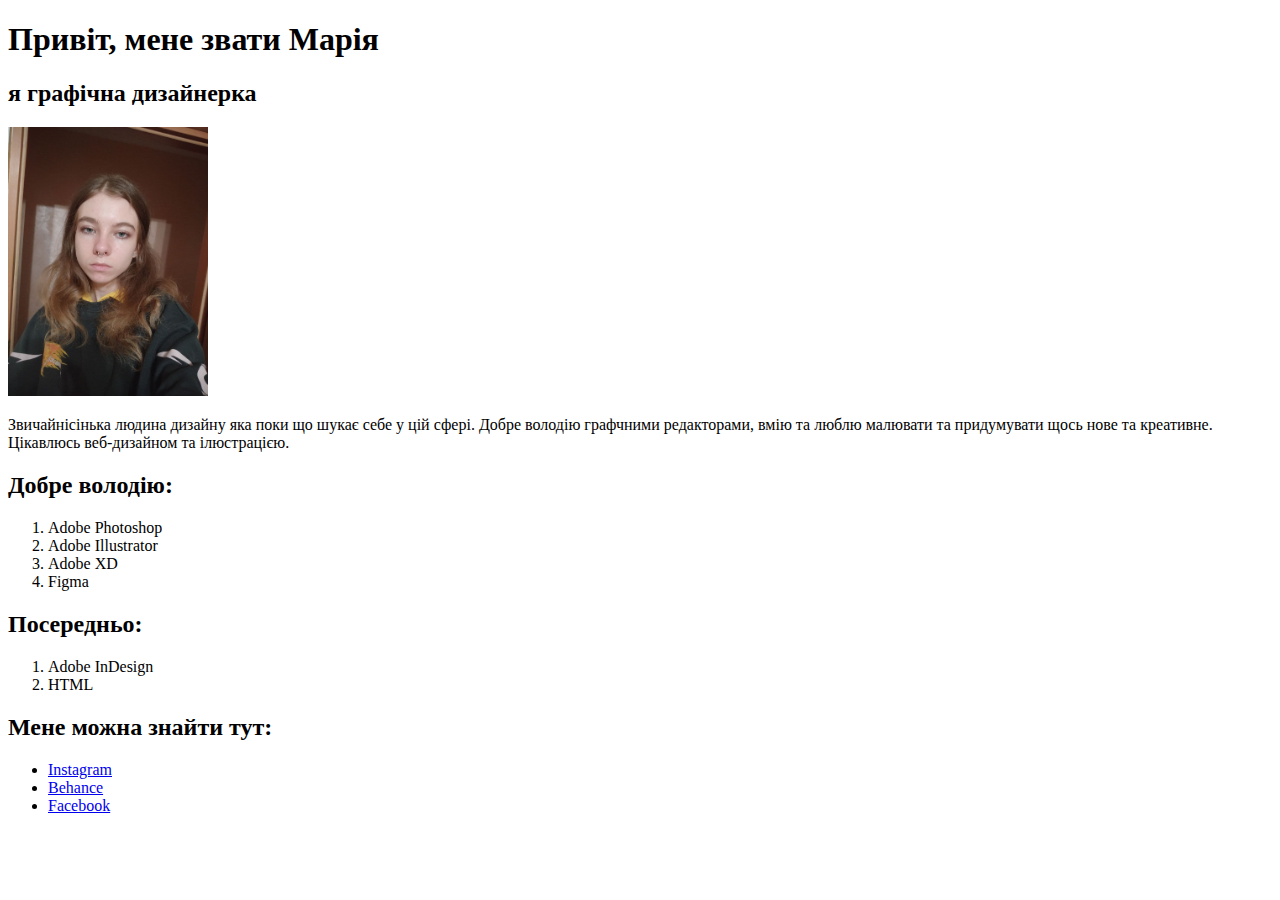
<file: v1/index.html>
<!DOCTYPE html>
<html lang="uk">
<head>
    <meta charset="UTF-8">
    <meta http-equiv="X-UA-Compatible" content="IE=edge">
    <meta name="viewport" content="width=device-width, initial-scale=1.0">
    <meta name="description" content="Моя перша вебсторінка">
    <meta property="og:image" content="photo_preview">
    <title>моя перша вебсторінка</title>
</head>
<body>
    <h1>Привіт, мене звати Марія</h1>
    <h2>я графічна дизайнерка</h2>

    <img src="my_photo.jpg"width=200px>
    <p>
        Звичайнісінька людина дизайну яка поки що шукає себе у цій сфері. Добре володію графчними редакторами, вмію та люблю малювати та придумувати щось нове та креативне. Цікавлюсь веб-дизайном та ілюстрацією.
        </p>
<h2>Добре володію:</h2>
<ol>
<li>Adobe Photoshop</li>
<li>Adobe Illustrator</li>
<li>Adobe XD</li>
<li>Figma</li>
</ol>
<h2>Посередньо:</h2>
<ol>
<li>Adobe InDesign</li>
<li>HTML</li>
</ol>
<h2>Мене можна знайти тут:</h2>
<ul>
    <li><a href="https://www.instagram.com/miane_tayo/" target="_blank"> Instagram</a></li>
    <li><a href="https://www.behance.net/maria25" target="_blank"> Behance</a></li>
    <li><a href="https://www.facebook.com/maria.borodiy/" target="_blank"> Facebook</a></li>
</ul>
<link>
</body>
</html>
</file>
